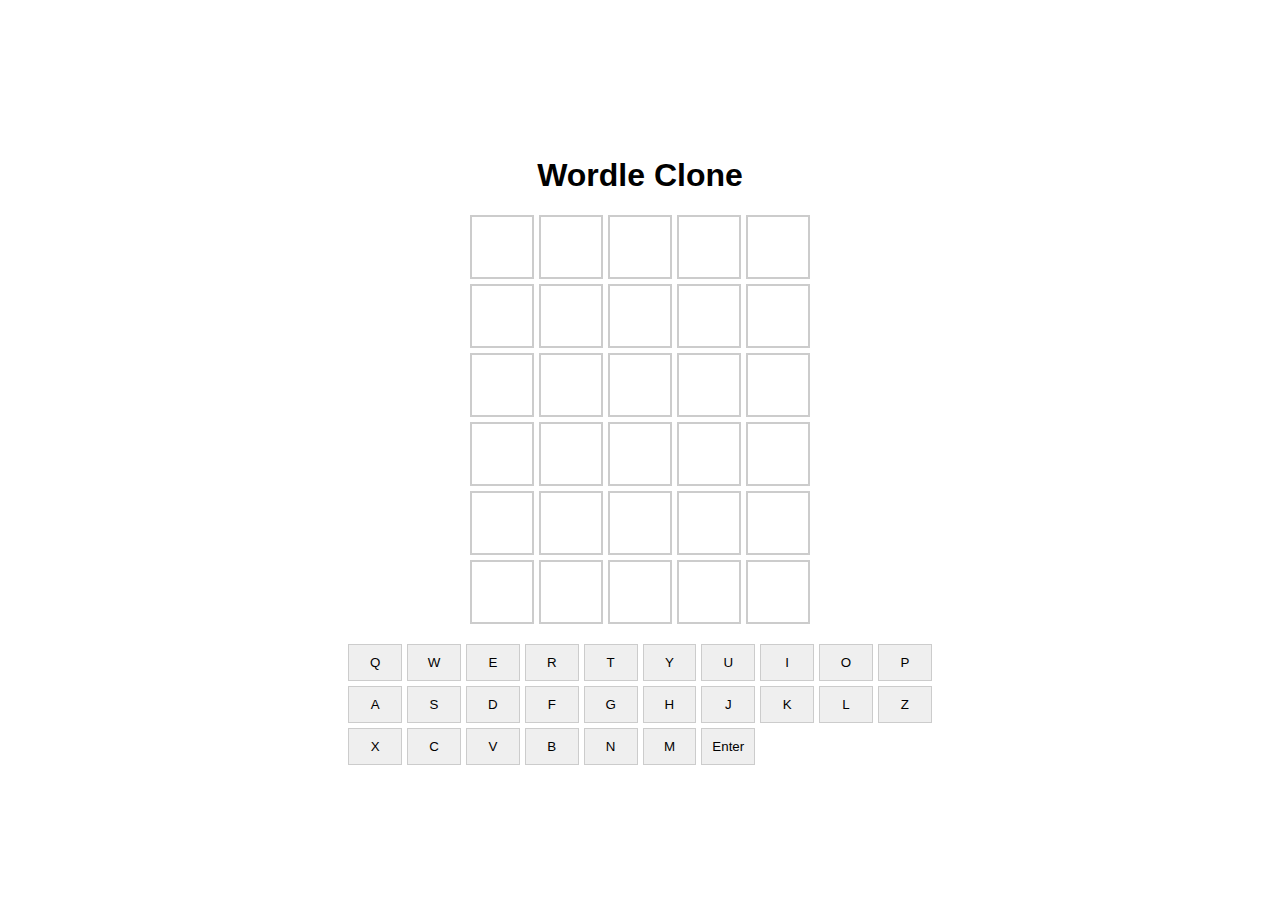
<file: wordle-app/index.html>
<!DOCTYPE html>
<html lang="en">
<head>
    <meta charset="UTF-8">
    <meta name="viewport" content="width=device-width, initial-scale=1.0">
    <title>Wordle Clone</title>
    <link rel="stylesheet" href="style.css">
</head>
<body>
    <h1>Wordle Clone</h1>
    <div id="game-board"></div>
    <div id="keyboard"></div>
    <script src="words.js"></script>
    <script src="script.js"></script>
</body>
</html>
</file>
<file: wordle-app/style.css>
body {
    font-family: Arial, sans-serif;
    display: flex;
    flex-direction: column;
    align-items: center;
    justify-content: center;
    height: 100vh;
    margin: 0;
}

#game-board {
    display: grid;
    grid-template-columns: repeat(5, 1fr);
    grid-gap: 5px;
    margin-bottom: 20px;
}

.tile {
    width: 60px;
    height: 60px;
    border: 2px solid #ccc;
    display: flex;
    align-items: center;
    justify-content: center;
    font-size: 2rem;
    font-weight: bold;
    text-transform: uppercase;
}

#keyboard {
    display: grid;
    grid-template-columns: repeat(10, 1fr);
    grid-gap: 5px;
}

.key {
    padding: 10px;
    border: 1px solid #ccc;
    cursor: pointer;
    text-align: center;
}
</file>
